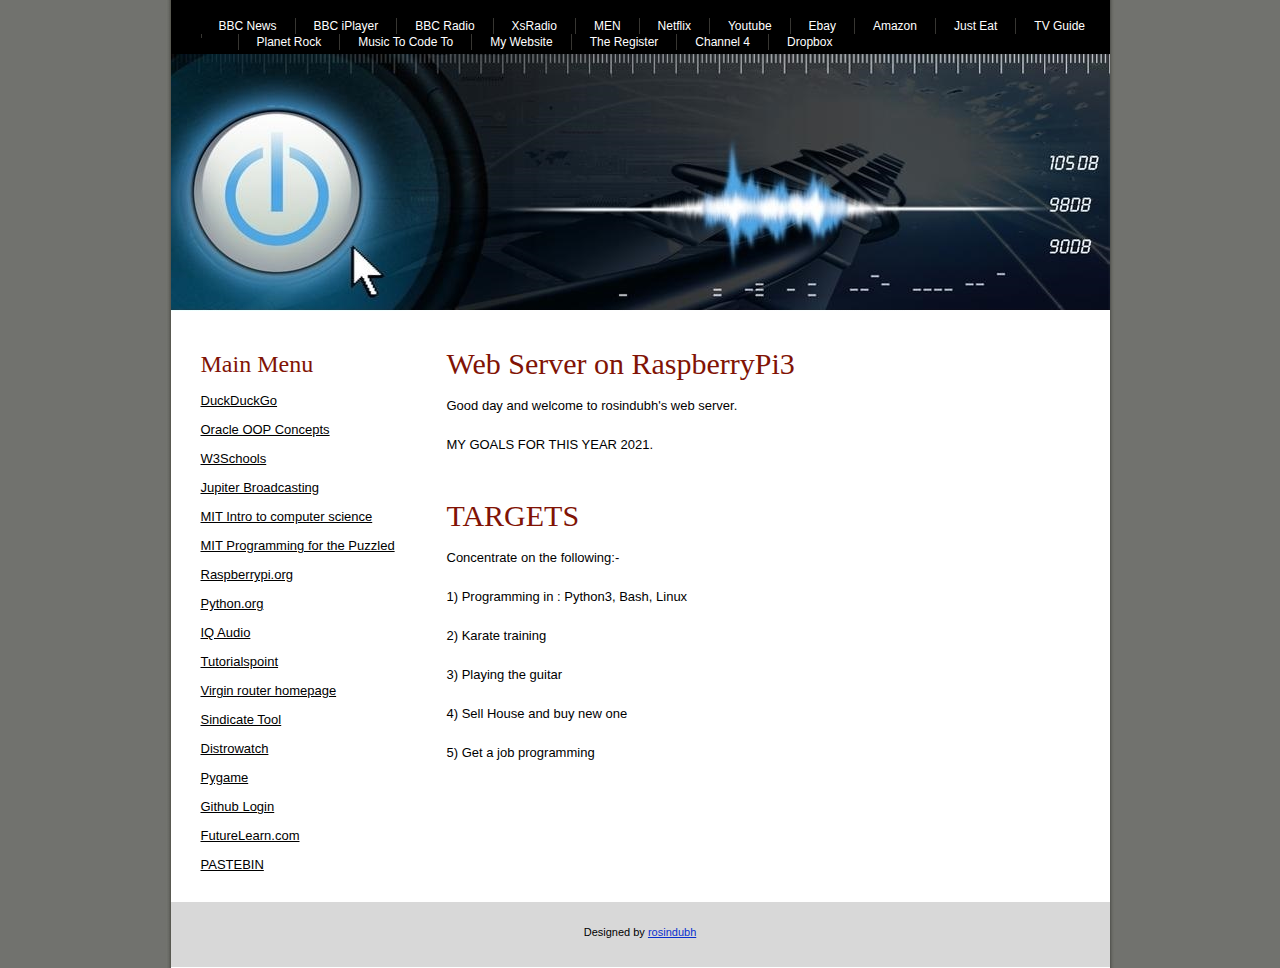
<file: index.html>
<!DOCTYPE html>
							<!--phil welsby 26 february 2017-->
<html>
<head>
  <meta charset="UTF-8">
  <title>My Home Page</title>
  <meta name="description" content="Description of your site goes here">
  <meta name="keywords" content="keyword1, keyword2, keyword3">
  <link href="css/style.css" rel="stylesheet" type="text/css">
</head>
<body>
<div class="wrapper">
<div class="left-gap1"><img src="images/spacer.gif" alt="#" border="0"
 height="1" width="6"></div>
<div class="main">
<div class="header">
<div class="nav-area">
<ul class="nav">
  <li style="border: medium none ;"><a href="http://www.bbc.co.uk/news">BBC News</a></li>
  <li><a href="https://www.bbc.co.uk/iplayer">BBC iPlayer</a></li>
  <li><a href="https://www.bbc.co.uk/sounds">BBC Radio</a></li>
  <li><a href="http://www.xsmanchester.co.uk/radio/player/">XsRadio</a></li>
  <li><a href="https://www.manchestereveningnews.co.uk/">MEN</a></li>
  <li><a href="https://www.netflix.com/browse">Netflix</a></li>
  <li><a href="https://www.youtube.com/">Youtube</a></li>
  <li><a href="https://www.ebay.co.uk/">Ebay</a></li>
  <li><a href="https://www.amazon.co.uk/">Amazon</a></li>
  <li><a href="https://www.just-eat.co.uk/">Just Eat</a></li>
  <li><a href="https://www.freeview.co.uk/tv-guide">TV Guide</a><li>
  <li><a href="https://planetradio.co.uk/planet-rock/">Planet Rock</a></li>
  <li><a href="https://www.youtube.com/watch?v=bmVKaAV_7-A">Music To Code To</a></li>
  <li><a href="https://rosindubh.github.io/website_project/" target="_blank">My Website</a></li>
  <li><a href="https://www.theregister.com/">The Register</a></li>
  <li><a href="https://www.channel4.com/">Channel 4</a></li>
  <li><a href="https://www.dropbox.com">Dropbox</a></li>
</ul>
</div>
<div class="banner-area"><img src="images/banner-1.jpg" alt="#"
 border="0"></div>
</div>
<div class="mid">
<div class="mid-left">
<h3>Main Menu<br>
</h3>
<ul class="left-item">
  <li><a href="https://duckduckgo.com/">DuckDuckGo<br>
    </a></li>
  <li><a href="https://docs.oracle.com/javase/tutorial/java/concepts/">Oracle OOP Concepts<br>
    </a></li>
  <li><a href="https://www.w3schools.com/">W3Schools<br>
    </a></li>
  <li><a href="http://www.jupiterbroadcasting.com/">Jupiter Broadcasting<br>
    </a></li>
  <li><a href="https://ocw.mit.edu/courses/electrical-engineering-and-computer-science/6-00-introduction-to-computer-science-and-programming-fall-2008/">
               MIT Intro to computer science<br>
    </a></li>
  <li><a href="https://ocw.mit.edu/courses/electrical-engineering-and-computer-science/6-s095-programming-for-the-puzzled-january-iap-2018/">
               MIT Programming for the Puzzled<br>
    </a></li>
  <li><a href="https://www.raspberrypi.org/">Raspberrypi.org<br>
    </a></li>
</ul>
<!--<h3>Resources</h3>-->
<ul class="left-item">
  <li><a href="https://www.python.org/">Python.org<br>
    </a></li>
  <li><a href="http://iqaudio.co.uk/">IQ Audio<br>
    </a></li>
  <li><a href="https://www.tutorialspoint.com/index.htm">Tutorialspoint<br>
    </a></li>
  <li><a href="http://192.168.0.1/">Virgin router homepage<br>
    </a></li>
  <li><a href="https://www.syndicatetool.com/login?next=%2Fsyndicates%2Fdanwood-mc-r%2Ftickets">Sindicate Tool<br>
    </a></li>
  <li><a href="https://distrowatch.com/">Distrowatch<br>
    </a></li>
  <li><a href="https://www.pygame.org/news">Pygame<br>
    </a></li>
  <li><a href="https://github.com/">Github Login<br>
    </a></li>
  <li><a href="https://www.futurelearn.com/">FutureLearn.com<br>
    </a></li>
  <li><a href="https://pastebin.com/">PASTEBIN<br>
    </a></li>
</ul>
</div>
<div class="mid-right">
<h1>Web Server on RaspberryPi3 </h1>
<p class="txt-1"> Good day and welcome to rosindubh's web server. </p>
<p class="txt-1">MY GOALS FOR THIS YEAR 2021. </p>
<br>
<h1>TARGETS</h1>
<p class="txt-1"> Concentrate on the following:-</p>
<p class="txt-1"> 1) Programming in : Python3, Bash, Linux</p>
<p class="txt-1"> 2) Karate training</p>
<p class="txt-1"> 3) Playing the guitar</p>
<p class="txt-1"> 4) Sell House and buy new one</p>
<p class="txt-1"> 5) Get a job programming
<br>

</div>
<div class="footer">
<p class="copyright-text">Designed by  <a target="_blank"
 href="http://rosindubh.pythonanywhere.com//">rosindubh</a></p>
</div>
</div>
<div class="right-gap1"><img src="images/spacer.gif" alt="#" border="0"
 height="1" width="6"></div>
</div>

<br>

</body>
</html>
</file>
<file: css/style.css>
body {
	margin:0px;
	font-family:"Trebuchet MS", Arial, Helvetica, sans-serif;
	font-size:13px;
	color:#000000;
	font-weight:normal;
	line-height:24px;
	background:#71726e;
}
div, p, span, a, h1, h2, h3, h4, h5, h6, form {
	margin:0px;
	padding:0px;
}
a {
	color:#072FCF;
	text-decoration:underline;
}
a:hover {
	color:#072FCF;
	text-decoration:none;
}	
.wrapper {
	margin:0px auto;
	padding:0px;
	overflow:hidden;
	width:951px;
	background:url(../images/mid-shadow.jpg) repeat-y left top;
}
.left-gap1 {
	margin:0px;
	padding:0px;
	font-size:0px;
	line-height:0px;
	width:6px;
	float:left;
}
.right-gap1 {
	margin:0px;
	padding:0px;
	font-size:0px;
	line-height:0px;
	width:6px;
	float:left;
}
.main {
	margin:0px;
	padding:0px;
	width:939px;
	float:left;
}
.header {
	margin:0px;
	padding:0px;
	width:939px;
	float:left;
}
.nav-area {
	margin:0px;
	padding:0px;
	width:939px;
	height:54px;
	float:left;
	background:#000000;
}
ul.nav {
	margin:0px;
	padding:18px 0px 0px 30px;
	list-style:none;
}
ul.nav li {
	margin:0px;
	padding:2px 18px 2px 18px;
	font-family:Arial, Helvetica, sans-serif;
	font-size:12px;
	text-decoration:none;
	color:#FFFFFF;
	font-weight:normal;
	float:left;
	display:block;
	line-height:12px;
	border-left:1px solid #373632;
}
ul.nav li a {
	font-family:Arial, Helvetica, sans-serif;
	font-size:12px;
	text-decoration:none;
	color:#FFFFFF;
	font-weight:normal;
}
ul.nav li a:hover {
	text-decoration:underline;
	color:#FFFFFF;
	font-weight:normal;
}
.banner-area {
	margin:0px;
	padding:0px;
	width:939px;
	float:left;
}	
.mid {
	margin:0px;
	padding:0px;
	width:939px;
	float:left;
}
.mid-left {
	margin:0px;
	padding:20px 0px 20px 0px;
	width:236px;
	float:left;
}
.mid-right {
	margin:0px;
	padding:20px 0px 20px 0px;
	width:703px;
	float:left;
}
h1 {
	margin:0px;
	padding:10px 30px 10px 40px;
	font-family:"Times New Roman", Times, serif;
	font-size:30px;
	text-decoration:none;
	color:#811305;
	font-weight:normal;
	line-height:30px;
}
p.txt-1 {
	margin:0px;
	padding:5px 30px 10px 40px;
}
h3 {
	margin:0px;
	padding:10px 10px 10px 30px;
	font-family:"Times New Roman", Times, serif;
	font-size:24px;
	text-decoration:none;
	color:#811305;
	font-weight:normal;
	line-height:30px;
}
ul.left-item {
	margin:0px;
	padding:0px 5px 0px 30px;
	list-style:none;
}
ul.left-item li {
	margin:0px 0px 5px 0px;
	padding:0px;
	font-family:"Trebuchet MS", Arial, Helvetica, sans-serif;
	font-size:13px;
	text-decoration:none;
	color:#000000;
	font-weight:normal;
	line-height:24px;
}
ul.left-item li a {
	font-family:"Trebuchet MS", Arial, Helvetica, sans-serif;
	font-size:13px;
	text-decoration:underline;
	color:#000000;
	font-weight:normal;
}
ul.left-item li a:hover {
	text-decoration:none;
	color:#000000;
	font-weight:normal;
}	
.footer {
	margin:0px;
	padding:15px 0px 20px 0px;
	width:939px;
	background:#D8D8D8;
	float:left;
}
p.copyright-text {
	margin:0px;
	padding:3px 0px 3px 0px;
	font-family:Arial, Helvetica, sans-serif;
	font-size:11px;
	text-decoration:none;
	color:#000000;
	font-weight:normal;
	text-align:center;
}
.copyright {
	border:0px;
	height:1px;
	width:1px;
}
</file>
